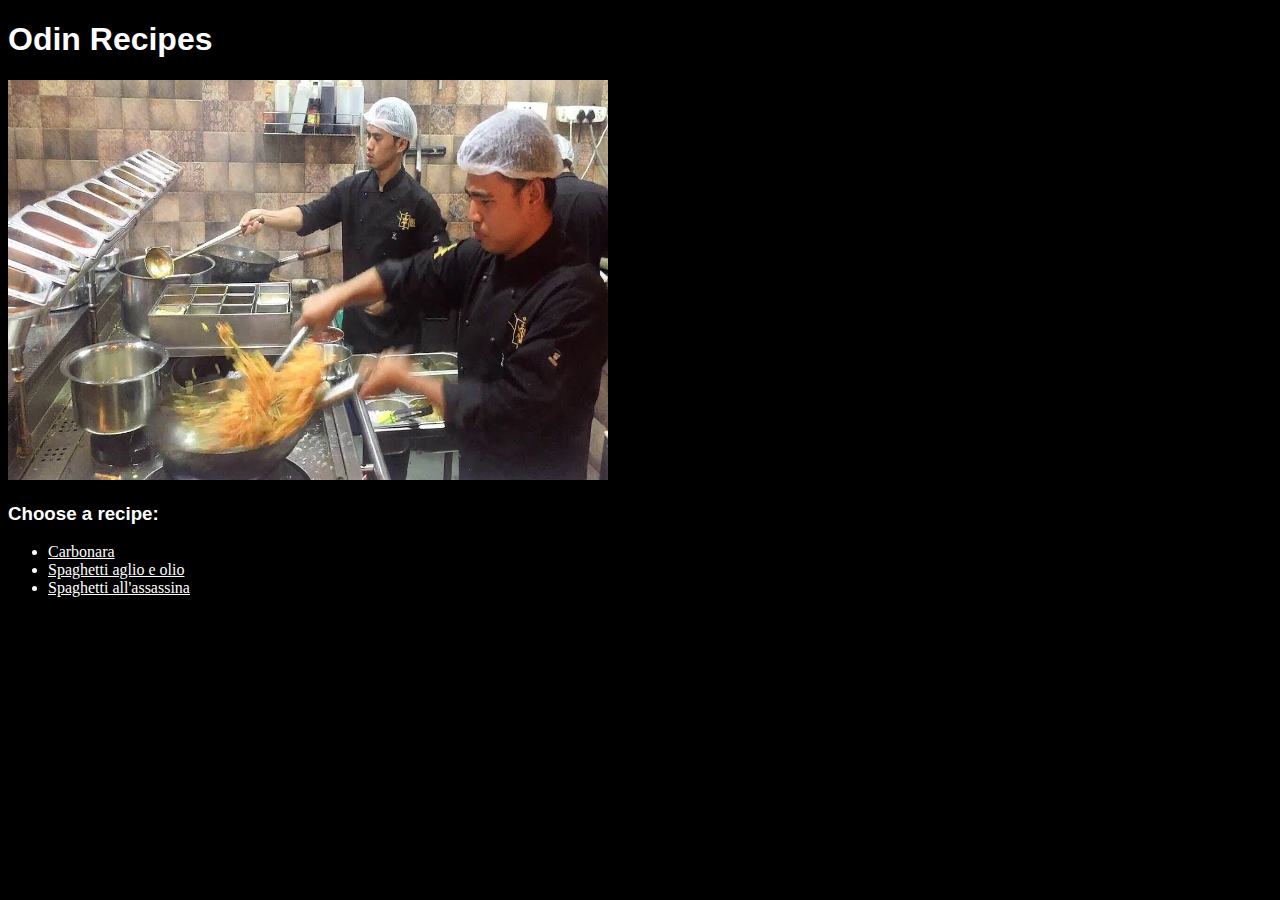
<file: index.html>
<!DOCTYPE html>
<html lang="en">
    <head>
        <meta charset="utf-8">
        <title>Odin Recipes</title>
        <link rel="stylesheet" href="styles/style.css">
    </head>
    <body>
        <h1>Odin Recipes</h1>
        <img src="./images/chef_cooking.jpg" alt="Chef Cooking" height="400" width="600">
        <h3>Choose a recipe:</h3>
        <ul>
            <li><a href="./recipes/carbonara.html">Carbonara</a></li>
            <li><a href="./recipes/aglio-e-olio.html">Spaghetti aglio e olio</a></li>
            <li><a href="./recipes/all-assassina.html">Spaghetti all'assassina</a></li>
        </ul>
    </body>
</html>
</file>
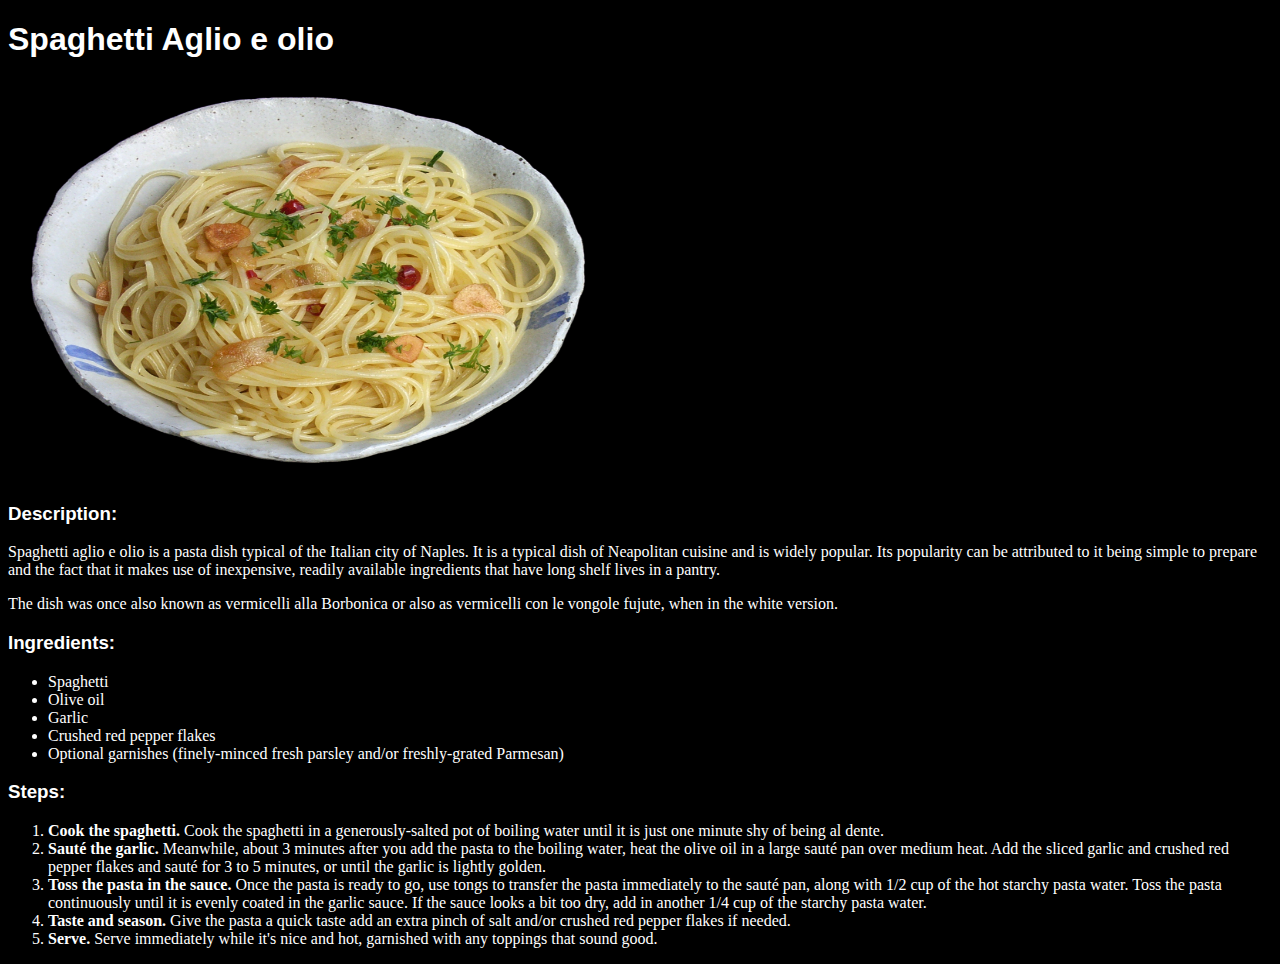
<file: recipes/aglio-e-olio.html>
<!DOCTYPE html>
<html lang="en">
    <head>
        <meta charset="utf-8">
        <title>Spaghetti Aglio e olio</title>
        <link rel="stylesheet" href="../styles/style.css">
    </head>
    <body>
        <h1>Spaghetti Aglio e olio</h1>
        <img src="../images/Aglio_e_olio.jpg" alt="A plate of Spaghetti Aglio e olio" height="400" width="600">
        <h3>Description:</h3>
        <p>
            Spaghetti aglio e olio is a pasta dish typical of the Italian city of Naples. 
            It is a typical dish of Neapolitan cuisine and is widely popular. 
            Its popularity can be attributed to it being simple to prepare and the fact that it makes use of inexpensive, 
            readily available ingredients that have long shelf lives in a pantry.
        </p>
        <p>
            The dish was once also known as vermicelli alla Borbonica or also as vermicelli con le vongole fujute, when in the white version.
        </p>
        <h3>Ingredients:</h3>
        <ul>
            <li>Spaghetti</li>
            <li>Olive oil</li>
            <li>Garlic</li>
            <li>Crushed red pepper flakes</li>
            <li>Optional garnishes (finely-minced fresh parsley and/or freshly-grated Parmesan)</li>
        </ul>
        <h3>Steps:</h3>
        <ol>
            <li>
                <strong>Cook the spaghetti.</strong>
                Cook the spaghetti in a generously-salted pot of boiling water until it is just one minute shy of being al dente.
            </li>
            <li>
                <strong>Sauté the garlic.</strong>
                Meanwhile, about 3 minutes after you add the pasta to the boiling water, heat the olive oil in a large sauté pan over medium heat. 
                Add the sliced garlic and crushed red pepper flakes and sauté for 3 to 5 minutes, or until the garlic is lightly golden.
            </li>
            <li>
                <strong>Toss the pasta in the sauce.</strong>
                Once the pasta is ready to go, use tongs to transfer the pasta immediately to the sauté pan, 
                along with 1/2 cup of the hot starchy pasta water. Toss the pasta continuously until it is evenly coated in the garlic sauce. 
                If the sauce looks a bit too dry, add in another 1/4 cup of the starchy pasta water.
            </li>
            <li>
                <strong>Taste and season.</strong>
                Give the pasta a quick taste add an extra pinch of salt and/or crushed red pepper flakes if needed.
            </li>
            <li>
                <strong>Serve.</strong> 
                Serve immediately while it's nice and hot, garnished with any toppings that sound good.
            </li>
        </ol>
    </body>
</html>
</file>
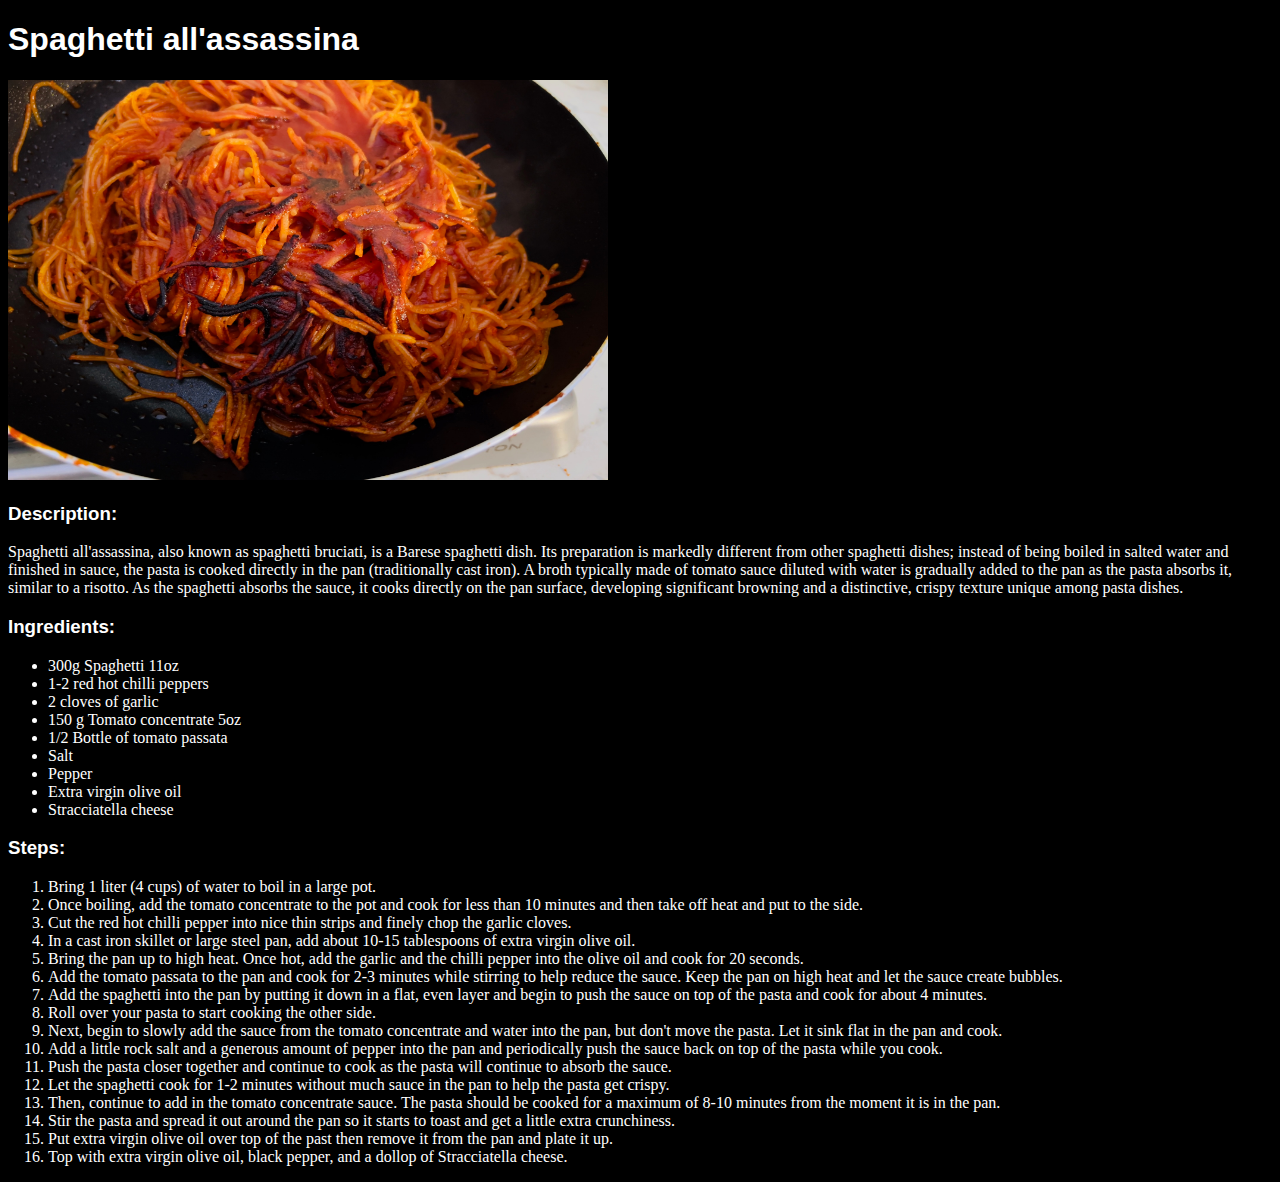
<file: recipes/all-assassina.html>
<!DOCTYPE html>
<html lang="en">
    <head>
        <meta charset="utf-8">
        <title>Spaghetti all'assassina</title>
        <link rel="stylesheet" href="../styles/style.css">
    </head>
    <body>
        <h1>Spaghetti all'assassina</h1>
        <img src="../images/Spaghetti_all’assassina_recipe.jpg" alt="A plate of Spaghetti all'assassina" height="400" width="600">
        <h3>Description:</h3>
        <p>
            Spaghetti all'assassina, also known as spaghetti bruciati, is a Barese spaghetti dish. 
            Its preparation is markedly different from other spaghetti dishes; instead of being boiled in salted water and finished in sauce, 
            the pasta is cooked directly in the pan (traditionally cast iron). 
            A broth typically made of tomato sauce diluted with water is gradually added to the pan as the pasta absorbs it, similar to a risotto. 
            As the spaghetti absorbs the sauce, it cooks directly on the pan surface, developing significant browning and a distinctive, 
            crispy texture unique among pasta dishes.
        </p>
        <h3>Ingredients:</h3>
        <ul>
            <li>300g Spaghetti 11oz</li>
            <li>1-2 red hot chilli peppers</li>
            <li>2 cloves of garlic</li>
            <li>150 g Tomato concentrate 5oz</li>
            <li>1/2 Bottle of tomato passata</li>
            <li>Salt</li>
            <li>Pepper</li>
            <li>Extra virgin olive oil</li>
            <li>Stracciatella cheese</li>
        </ul>
        <h3>Steps:</h3>
        <ol>
            <li>
                Bring 1 liter (4 cups) of water to boil in a large pot.
            </li>
            <li>
                Once boiling, add the tomato concentrate to the pot 
                and cook for less than 10 minutes and then take off heat and put to the side.
            </li>
            <li>
                Cut the red hot chilli pepper into nice thin strips and finely chop the garlic cloves.
            </li>
            <li>
                In a cast iron skillet or large steel pan, add about 10-15 tablespoons of extra virgin olive oil.
            </li>
            <li>
                Bring the pan up to high heat. 
                Once hot, add the garlic and the chilli pepper into the olive oil and cook for 20 seconds.
            </li>
            <li>
                Add the tomato passata to the pan and cook for 2-3 minutes while stirring to help reduce the sauce. 
                Keep the pan on high heat and let the sauce create bubbles.
            </li>
            <li>
                Add the spaghetti into the pan by putting it down in a flat, 
                even layer and begin to push the sauce on top of the pasta and cook for about 4 minutes.
            </li>
            <li>
                Roll over your pasta to start cooking the other side.
            </li>
            <li>
                Next, begin to slowly add the sauce from the tomato concentrate and water into the pan, but don't move the pasta. 
                Let it sink flat in the pan and cook.
            </li>
            <li>
                Add a little rock salt and a generous amount of pepper into the pan 
                and periodically push the sauce back on top of the pasta while you cook.
            </li>
            <li>
                Push the pasta closer together and continue to cook as the pasta will continue to absorb the sauce.
            </li>
            <li>
                Let the spaghetti cook for 1-2 minutes without much sauce in the pan to help the pasta get crispy.
            </li>
            <li>
                Then, continue to add in the tomato concentrate sauce. 
                The pasta should be cooked for a maximum of 8-10 minutes from the moment it is in the pan.
            </li>
            <li>
                Stir the pasta and spread it out around the pan so it starts to toast and get a little extra crunchiness.
            </li>
            <li>
                Put extra virgin olive oil over top of the past then remove it from the pan and plate it up.
            </li>
            <li>
                Top with extra virgin olive oil, black pepper, and a dollop of Stracciatella cheese.
            </li>
        </ol>
    </body>
</html>
</file>
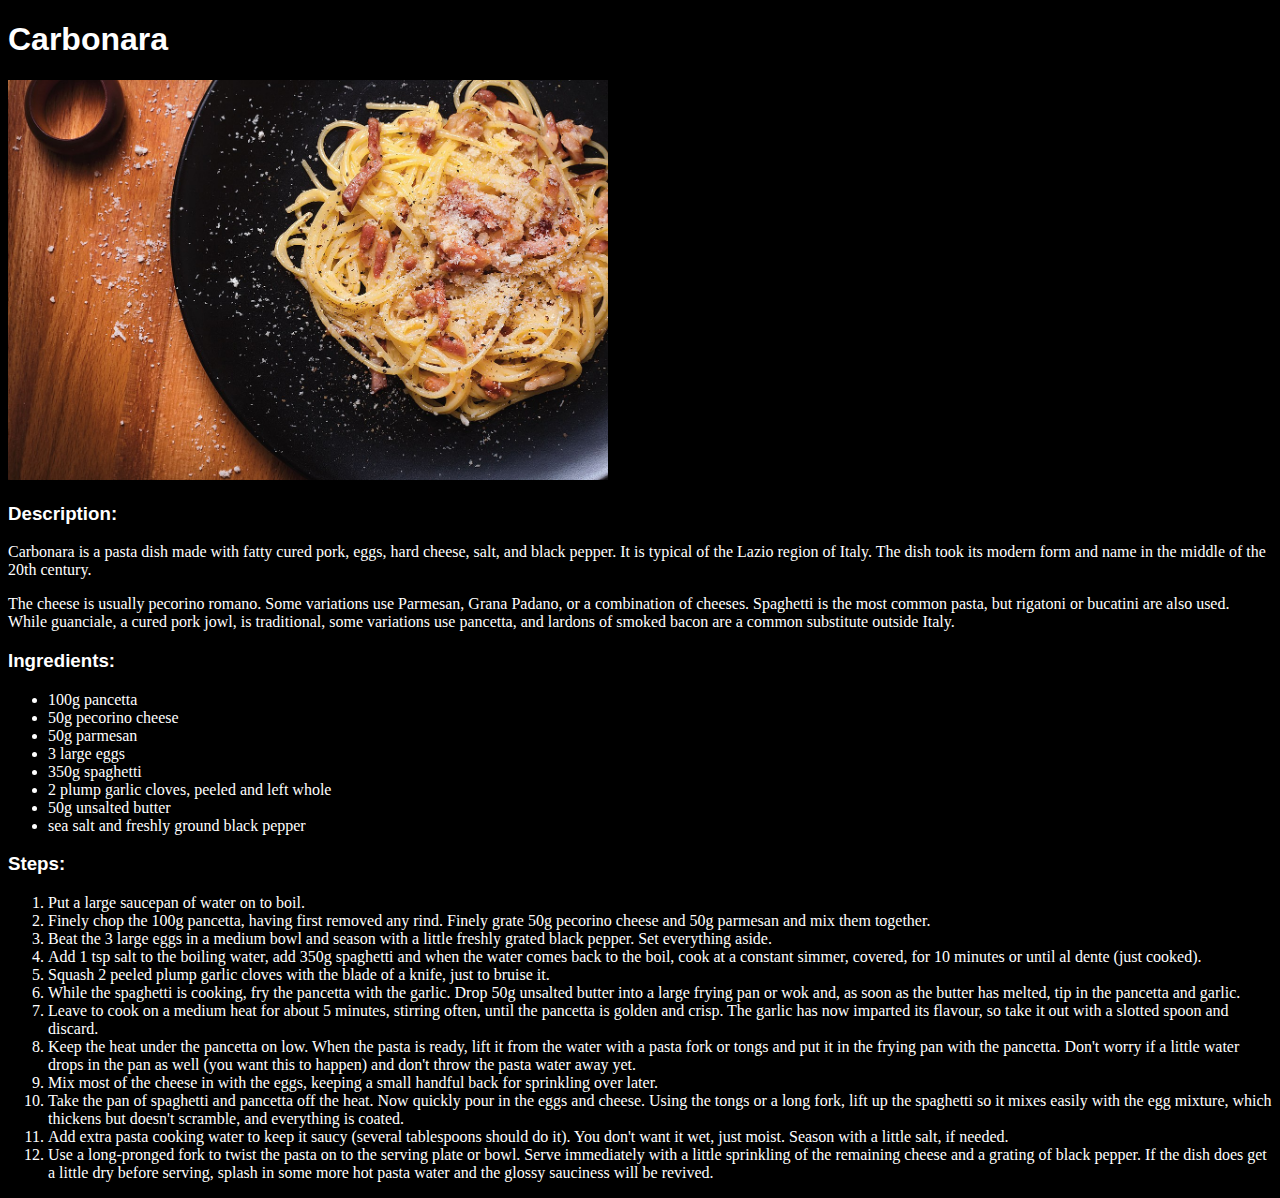
<file: recipes/carbonara.html>
<!DOCTYPE html>
<html lang="en">
    <head>
        <meta charset="utf-8">
        <title>Carbonara</title>
        <link rel="stylesheet" href="../styles/style.css">
    </head>
    <body>
        <h1>Carbonara</h1>
        <img src="../images/carbonara.jpg" alt="A plate of carbonara" height="400" width="600">
        <h3>Description:</h3>
        <p>Carbonara is a pasta dish made with fatty cured pork, eggs, hard cheese, salt, and black pepper. 
            It is typical of the Lazio region of Italy. The dish took its modern form and name in the middle of the 20th century.
        </p>
        <p>The cheese is usually pecorino romano. Some variations use Parmesan, Grana Padano, or a combination of cheeses. 
            Spaghetti is the most common pasta, but rigatoni or bucatini are also used. 
            While guanciale, a cured pork jowl, is traditional, 
            some variations use pancetta, and lardons of smoked bacon are a common substitute outside Italy.
        </p>
        <h3>Ingredients:</h3>
        <ul>
            <li>100g pancetta</li>
            <li>50g pecorino cheese</li>
            <li>50g parmesan</li>
            <li>3 large eggs</li>
            <li>350g spaghetti</li>
            <li>2 plump garlic cloves, peeled and left whole</li>
            <li>50g unsalted butter</li>
            <li>sea salt and freshly ground black pepper</li>
        </ul>
        <h3>Steps:</h3>
        <ol>
            <li>
                Put a large saucepan of water on to boil.
            </li>
            <li>
                Finely chop the 100g pancetta, having first removed any rind. Finely grate 50g pecorino cheese and 50g parmesan and mix them together.</li>
            <li>
                Beat the 3 large eggs in a medium bowl and season with a little freshly grated black pepper. Set everything aside.
            </li>
            <li>
                Add 1 tsp salt to the boiling water, add 350g spaghetti and when the water comes back to the boil, 
                cook at a constant simmer, covered, for 10 minutes or until al dente (just cooked).
            </li>
            <li>
                Squash 2 peeled plump garlic cloves with the blade of a knife, just to bruise it.
            </li>
            <li>
                While the spaghetti is cooking, fry the pancetta with the garlic. 
                Drop 50g unsalted butter into a large frying pan or wok and, as soon as the butter has melted, 
                tip in the pancetta and garlic.
            </li>
            <li>Leave to cook on a medium heat for about 5 minutes, stirring often, until the pancetta is golden and crisp. 
                The garlic has now imparted its flavour, so take it out with a slotted spoon and discard.
            </li>
            <li>Keep the heat under the pancetta on low. When the pasta is ready, lift it from the water with a pasta fork or tongs 
                and put it in the frying pan with the pancetta. 
                Don't worry if a little water drops in the pan as well (you want this to happen) and don't throw the pasta water away yet.
            </li>
            <li>
                Mix most of the cheese in with the eggs, keeping a small handful back for sprinkling over later.
            </li>
            <li>
                Take the pan of spaghetti and pancetta off the heat. Now quickly pour in the eggs and cheese. 
                Using the tongs or a long fork, lift up the spaghetti so it mixes easily with the egg mixture, 
                which thickens but doesn't scramble, and everything is coated.
            </li>
            <li>
                Add extra pasta cooking water to keep it saucy (several tablespoons should do it). 
                You don't want it wet, just moist. Season with a little salt, if needed.
            </li>
            <li>
                Use a long-pronged fork to twist the pasta on to the serving plate or bowl. 
                Serve immediately with a little sprinkling of the remaining cheese and a grating of black pepper. 
                If the dish does get a little dry before serving, splash in some more hot pasta water and the glossy sauciness will be revived.
            </li>
        </ol>
    </body>
</html>
</file>
<file: styles/style.css>
* {
    background-color: black;
    color: white;
}
h1, h3 {
    font-family: Arial, Helvetica, sans-serif;
}
</file>
